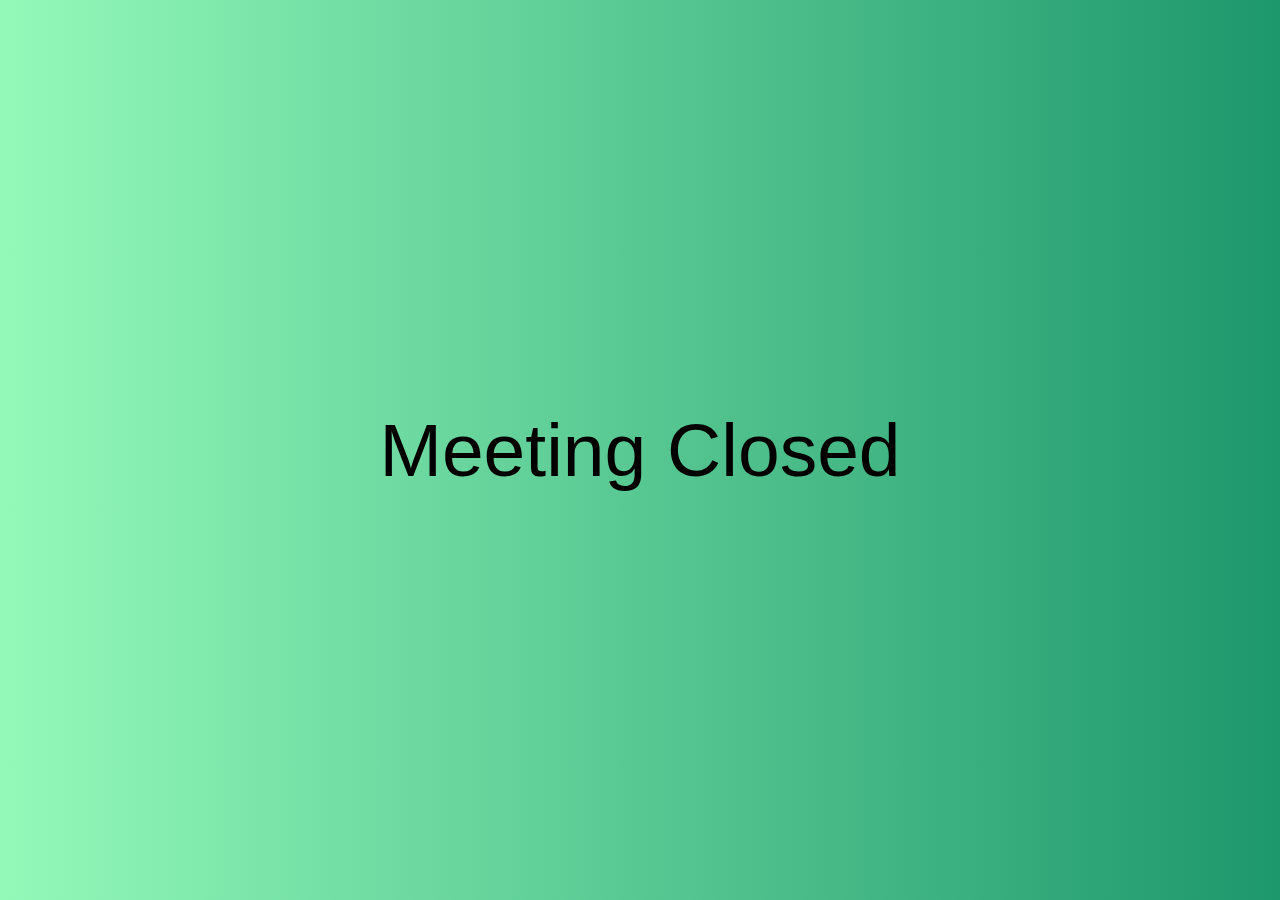
<file: ClientSide/public/endingmeeting.html>
<!DOCTYPE html>
<html lang="en">
<head>
    <meta charset="UTF-8">
    <meta http-equiv="X-UA-Compatible" content="IE=edge">
    <meta name="viewport" content="width=device-width, initial-scale=1.0">
    <title>MeetingClosed</title>
    <link rel="stylesheet" href="./css/hostControlsStyle.css">
</head>
<body>
    <div class="meetingEndContainer">
        <div class="meetingEndPopup">
            <span class="endmeetingspan">Meeting Closed</span>
        </div>
    </div>

</body>
</html>
</file>
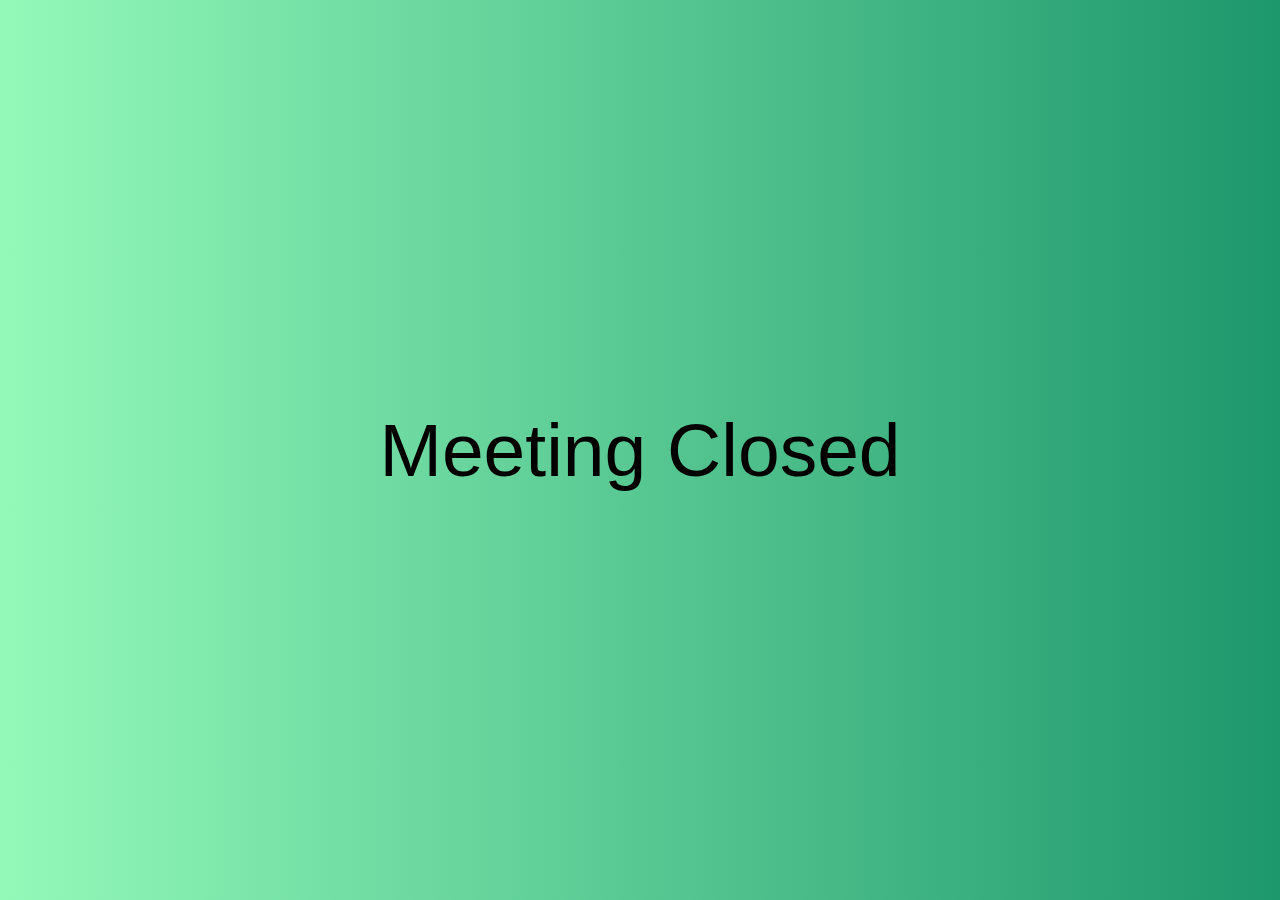
<file: Server/public/endingmeeting.html>
<!DOCTYPE html>
<html lang="en">
<head>
    <meta charset="UTF-8">
    <meta http-equiv="X-UA-Compatible" content="IE=edge">
    <meta name="viewport" content="width=device-width, initial-scale=1.0">
    <title>Document</title>
    <link rel="stylesheet" href="./css/hostControlsStyle.css">
</head>
<body>
    <div class="meetingEndContainer">
        <div class="meetingEndPopup">
            <span class="endmeetingspan">Meeting Closed</span>
        </div>
    </div>

</body>
</html>
</file>
<file: ClientSide/public/css/hostControlsStyle.css>
.hostControls {
  position: fixed;
  right: 10px;
  bottom: 10px;
}

.btn {
  font-size: 140%;
}
span {
  content: "\20AF";
}

.selectPermissionBtn {
  background-color: #88c425;
}

.stop {
  background-color: #ce1836;
}

.meetingEndContainer {
  height: 100vh;
  width: 100vw;
  z-index: 6;
  position: fixed;
  top: 0;
  left: 0;

  background: #1d976c;
  background: -webkit-linear-gradient(to right, #93f9b9, #1d976c);

  background: linear-gradient(to right, #93f9b9, #1d976c);
  display: flex;
  justify-content: center;
  align-items: center;
}

.meetingEndPopup {
  height: 50%;
  width: 50%;
  display: flex;
  justify-content: center;
  align-items: center;
}

.endmeetingspan {
  font-family: -apple-system, BlinkMacSystemFont, "Segoe UI", Roboto, Oxygen,
    Ubuntu, Cantarell, "Open Sans", "Helvetica Neue", sans-serif;
  font-size: 75px;
}

.clientControl {
  position: fixed;
  right: 10px;
  top: 10px;
  /* padding: 14px; */
  background-color: #c7b299;
  display: flex;
  /* border: 10px solid; */
  border-width: 10px;
  border-style: solid;
  border-image: linear-gradient(to right, rgba(0, 139, 93, 0.568), darkorchid) 1;
  z-index: 5;
}

.btn{
  margin: 4px;
}

.annotation {
 border: none;
  background-color: #c7b299;
}

.annotationSelction {
  background-color: #aee239;
  border: none;
}

.takepermission {
  height: 2rem;
}

.takepermission img {
  height: 100%;
  /* background-color: green; */
}



/* HostSide css css */


.gridColor{
  font-size: 16px;
  font-weight: bold;
  border-radius: 10px;
  box-shadow: 12px 12px 51px black;
  position: fixed;
  right: 10px;
  bottom: 10px;
  z-index: 5;
  background-color: #636e72!important;

}

.cover{
  height: 100vh;
  width: 100vw;
  position: fixed;
  left: 0;
  top: 0;
  /* background-color: #88c425; */
  z-index: 2;
}

.index{
  z-index: -1;
}


.first{
  background-color: #fdcb6e ;
  
}
.second{
  background-color: #fdcb6e85 ;
  
}
.third{
  background-color: #fd79a785 ;
  
}
.fourth{
  background-color: #fd79a750 ;
  
}
.fifth{
  background-color: #636e72 ;
  
}
.sixth{
  background-color: #636e7257 ;
  
}
.seventh{
  background-color: #42795b88 ;
  
}
.eight{
  background-color: #f4ebc3 ;
  
}
.ninth{
  background-color: #fffedf ;
  
}
.tenth{
  background-color: #2a2c31 ;
  
}
.eleventh{
  background-color: #d3643b ;
  
}


.offAnnotationForToolbar{
  display: none;
  /* z-index: 2; */
}

.selectAnnotationBtn{
  background-color:#636e72;
}
</file>
<file: Server/public/css/hostControlsStyle.css>
.hostControls {
  position: fixed;
  right: 10px;
  bottom: 10px;
}

.btn {
  font-size: 140%;
}
span {
  content: "\20AF";
}

.selectPermissionBtn {
  background-color: #88c425;
}

.stop {
  background-color: #ce1836;
}

.meetingEndContainer {
  height: 100vh;
  width: 100vw;
  z-index: 6;
  position: fixed;
  top: 0;
  left: 0;

  background: #1d976c;
  background: -webkit-linear-gradient(to right, #93f9b9, #1d976c);

  background: linear-gradient(to right, #93f9b9, #1d976c);
  display: flex;
  justify-content: center;
  align-items: center;
}

.meetingEndPopup {
  height: 50%;
  width: 50%;
  /* background: #eacda3;  fallback for old browsers */
  /* background: -webkit-linear-gradient(to right, #d6ae7b, #eacda3);  /* Chrome 10-25, Safari 5.1-6 */
  /* background: linear-gradient(to right, #d6ae7b, #eacda3); W3C, IE 10+/ Edge, Firefox 16+, Chrome 26+, Opera 12+, Safari 7+ */

  display: flex;
  justify-content: center;
  align-items: center;
}

.endmeetingspan {
  font-family: -apple-system, BlinkMacSystemFont, "Segoe UI", Roboto, Oxygen,
    Ubuntu, Cantarell, "Open Sans", "Helvetica Neue", sans-serif;
  font-size: 75px;
}

.clientControl {
  position: fixed;
  right: 10px;
  top: 10px;
  padding: 14px;
  background-color: #c7b299;
  display: flex;
}

.btn{
  margin: 4px;
}

.annotation {
  background-color: #ecd078;
  border: none;
}

.annotationSelction {
  background-color: #aee239;
  border: none;
}

.takepermission {
  height: 2rem;
}

.takepermission img {
  height: 100%;
}
</file>
